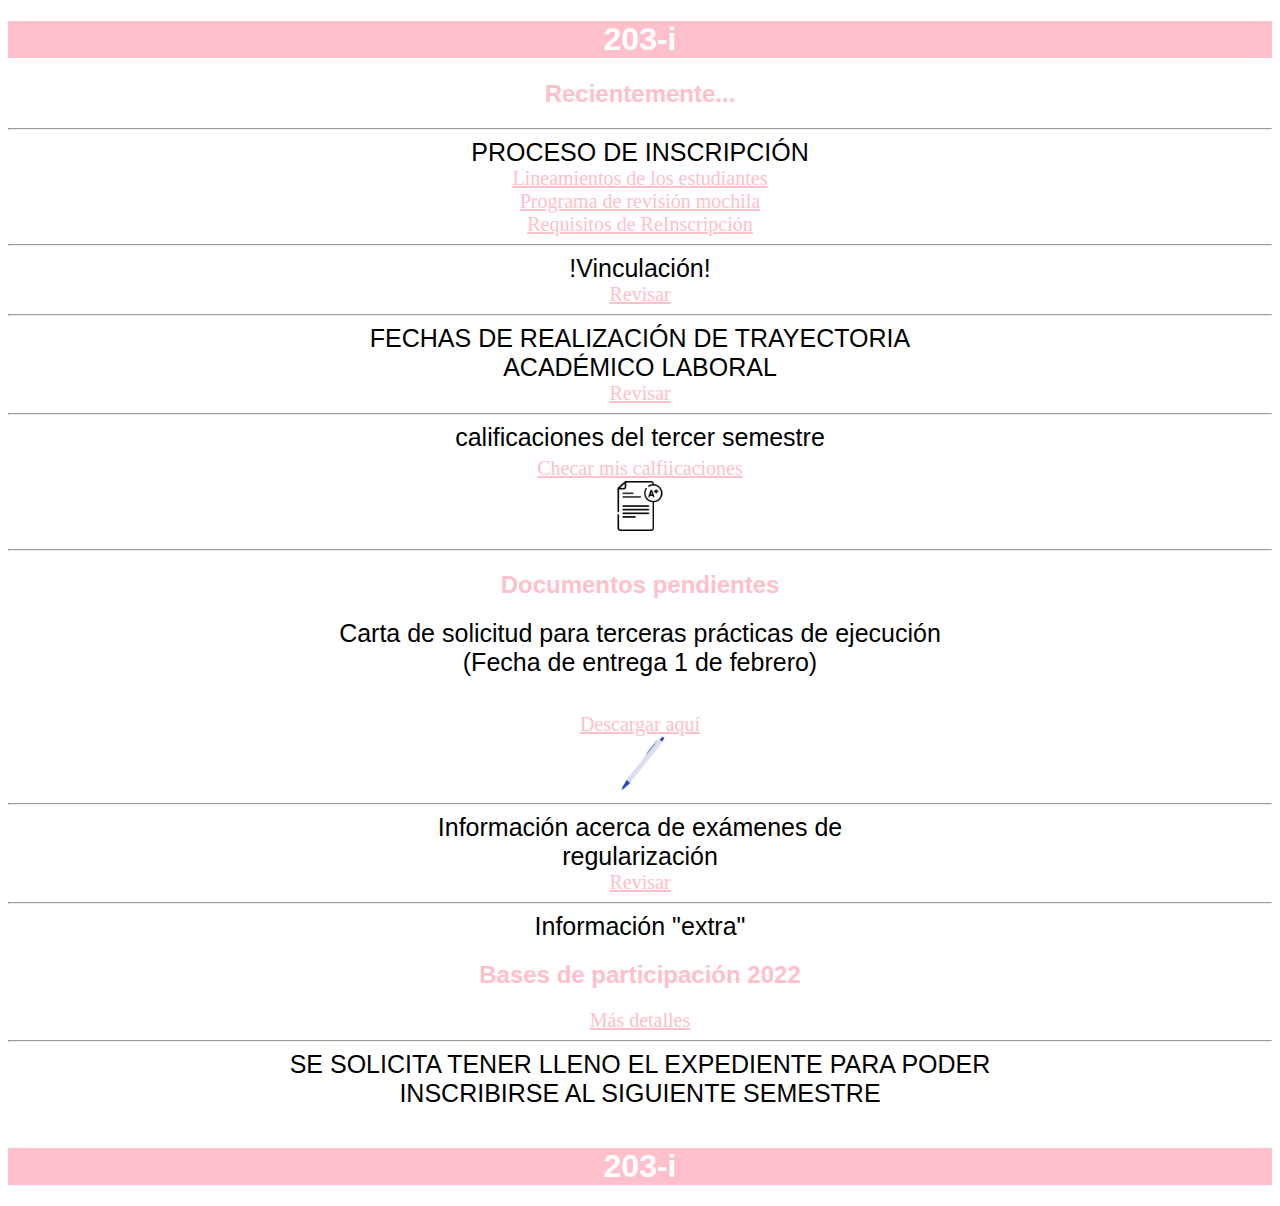
<file: index.html>
<!DOCTYPE html>
<html>
<head>
    <title>203-i</title>
    <link rel="stylesheet" href="203.css" />
</head>
<body>
    
<h1>203-i</h1>
<article>
    <h2>
        Recientemente...
    </h2>
    <hr>
    <div>PROCESO DE INSCRIPCIÓN</div>
    <a href="https://drive.google.com/file/d/1614XDUscvZtUuCQWorNqJo5llDQ_1_LA/view?usp=share_link">Lineamientos de los estudiantes</a>
    <br>
    <a href="https://drive.google.com/file/d/1QPT1Ac8EFgdsWCrg2-UqhKhBJq-7EVAI/view?usp=share_link">Programa de revisión mochila</a>
    <br>
    <a href="https://drive.google.com/file/d/1zz9Y_RCJpN4_gAi5d7t7mXV2VXuhngjA/view?usp=share_link">Requisitos de ReInscripción</a>
    <hr>
    <div>!Vinculación!</div>
    <a href="https://drive.google.com/drive/folders/1Dxdcna6NoEcB2fbmbb7cOnH84ThjXf7H">Revisar</a>
    <hr>
    <div>
        FECHAS DE REALIZACIÓN DE TRAYECTORIA <br>
        ACADÉMICO LABORAL
    </div>
    <a href="fechas académico laboral.docx">Revisar</a>
    <hr>
</article>
<article>
    <div>
        calificaciones del tercer semestre
        <br>
        <a href="https://docs.google.com/spreadsheets/d/17x8TC0hhlQZH4OeJ_yj15eB-YkTaEsJX/edit?rtpof=true&sd=true">Checar mis calfiicaciones</a>
        <br>
        <img src="203.png" width="50">
        <hr>
    </div>
</article>
<article>
    <h2>Documentos pendientes</h2>
    <div>
        Carta de solicitud para terceras prácticas de ejecución <br>
        (Fecha de entrega 1 de febrero)
    </div>
    <br>
</article>
<br>
<a href="Solicitud.xls">Descargar aquí</a>
<br>
<img src="pluma.jpg" width="69px">
<hr>
<div>Información acerca de exámenes de <br>
    regularización
</div>
<a href="Info Exa.pdf">Revisar</a>
<hr>
<div>Información "extra"</div>
<h2>Bases de participación 2022</h2>
<a href="Bases de participación 2022.pdf">Más detalles</a>
<hr>
<div>SE SOLICITA TENER LLENO EL EXPEDIENTE PARA PODER <br>
    INSCRIBIRSE AL SIGUIENTE SEMESTRE
</div>
<br>
<h1>203-i</h1>


</body>
</html>
</file>
<file: 203.css>
h1 {
    text-align: center;
    background-color: pink;
    font-family: 'Franklin Gothic Medium', 'Arial Narrow', Arial, sans-serif;
    color: white;
}

h2 {
    text-align: center;
    font-family: 'Franklin Gothic Medium', 'Arial Narrow', Arial, sans-serif;
    color: pink;
    background-color: white;
}


div {
    background-color: white;
    font-size: 25px;
    padding: 0;
    text-align: center;
    font-family: 'Franklin Gothic Medium', 'Arial Narrow', Arial, sans-serif;
}



a {
    color: pink;
    cursor: pointer;
    text-align: center;
    font-size: 20px;
    font-family: Cambria, Cochin, Georgia, Times, 'Times New Roman', serif;
}

a:hover {
    color: crimson;
}

body {
text-align: center;
}
</file>
